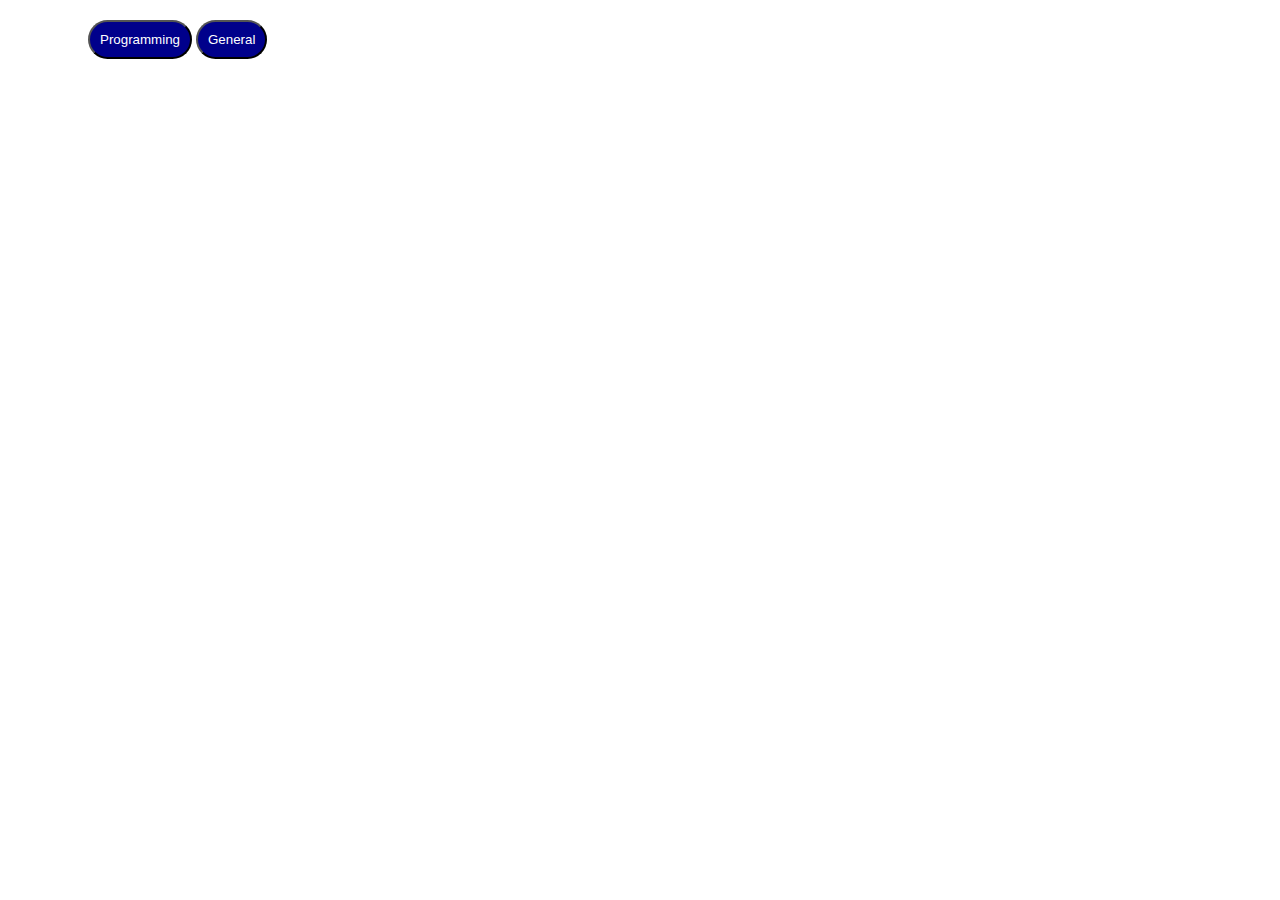
<file: resit 2/index.html>
<!DOCTYPE html>
<html lang="en">

<head>
    <meta charset="UTF-8">
    <meta http-equiv="X-UA-Compatible" content="IE=edge">
    <meta name="viewport" content="width=device-width, initial-scale=1.0">
    <title>Home</title>
    <link rel="stylesheet" href="main.css">
</head>

<body>

    <div class="button-div">
        <button class="program">Programming</button>
        <button class="general">General</button>
    </div>
    <div class="results"></div>




    <script src="script.js"></script>
</body>

</html>
</file>
<file: resit 2/main.css>
.card1 {

    text-decoration: none;
}

.card {
    text-decoration: none;
    color: black;
}



.setup {

    color: black;
    font-size: large;

}

.results {

    text-align: center;



}


.results-details {
    text-align: center;
}

#punchline-id {

    color: black;
    font-size: 40px;
    display: none;





}

#button {

    border-radius: 20px;
    padding: 10px;
    color: white;
    background-color: darkblue;
    cursor: pointer;

}


.program {
    border-radius: 20px;
    padding: 10px;
    color: white;
    background-color: darkblue;
    cursor: pointer;
}


.general {

    border-radius: 20px;
    padding: 10px;
    color: white;
    background-color: darkblue;
    cursor: pointer;
}


.button-div {
    margin-top: 20px;

    margin-left: 80px;
}
</file>
